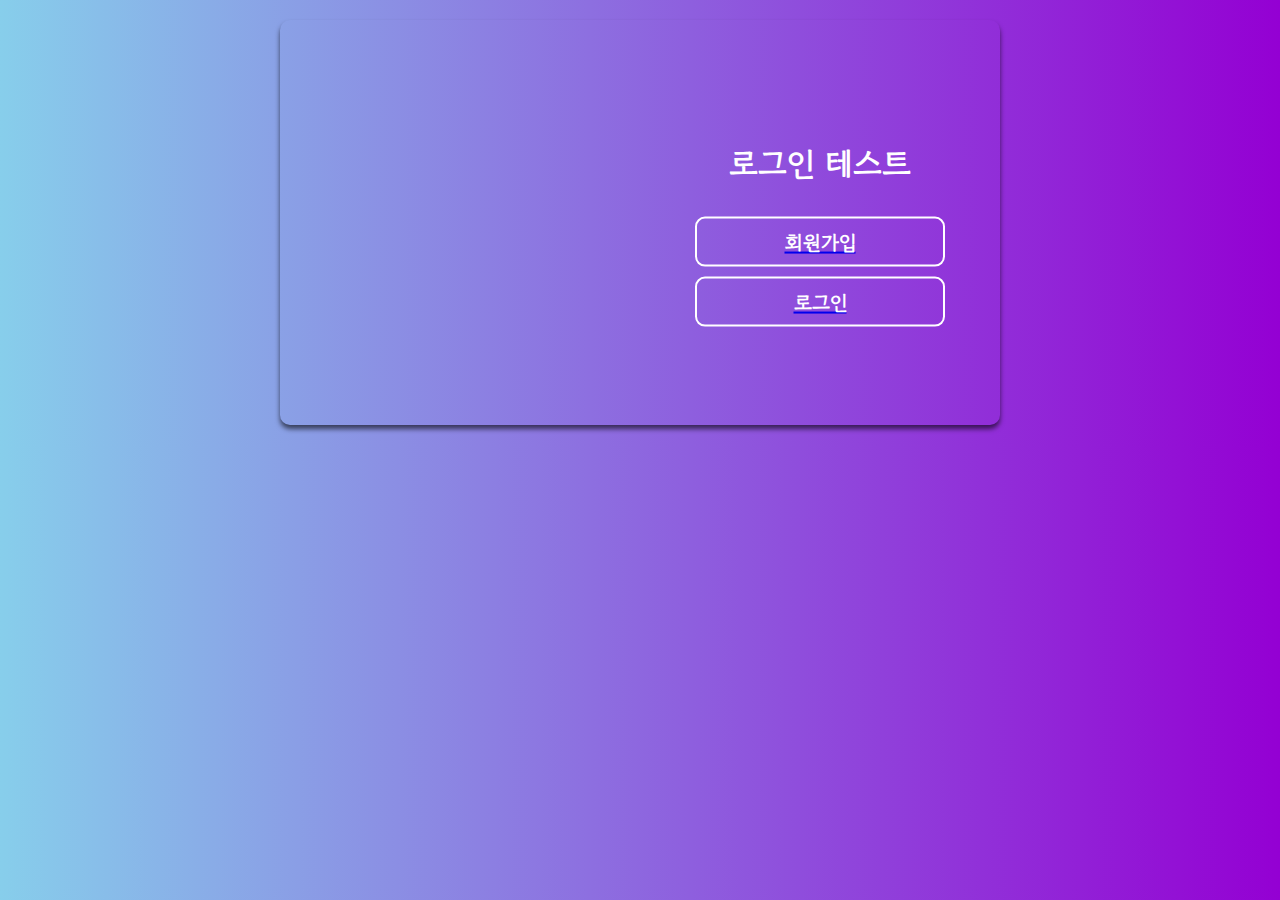
<file: login_test/templates/index.html>
<!DOCTYPE html>
<html lang="en">
<head>
    <meta charset="UTF-8">
    <meta http-equiv="X-UA-Compatible" content="IE=edge">
    <meta name="viewport" content="width=device-width, initial-scale=1.0">

    <meta property="og:title" content="로그인 테스트" />
    <meta property="og:description" content="로그인 테스트 페이지 입니다." />
    <meta property="og:image" content="https://images.unsplash.com/photo-1618005182384-a83a8bd57fbe?ixlib=rb-1.2.1&ixid=MnwxMjA3fDB8MHxwaG90by1wYWdlfHx8fGVufDB8fHx8&auto=format&fit=crop&w=1364&q=80" />

    <link href="https://cdn.jsdelivr.net/npm/bootstrap@5.0.2/dist/css/bootstrap.min.css" rel="stylesheet"
        integrity="sha384-EVSTQN3/azprG1Anm3QDgpJLIm9Nao0Yz1ztcQTwFspd3yD65VohhpuuCOmLASjC" crossorigin="anonymous">
    <script src="https://ajax.googleapis.com/ajax/libs/jquery/3.5.1/jquery.min.js"></script>
    <script src="https://cdn.jsdelivr.net/npm/bootstrap@5.0.2/dist/js/bootstrap.bundle.min.js"
        integrity="sha384-MrcW6ZMFYlzcLA8Nl+NtUVF0sA7MsXsP1UyJoMp4YLEuNSfAP+JcXn/tWtIaxVXM"
        crossorigin="anonymous"></script>

    <link href="https://fonts.googleapis.com/css2?family=Gowun+Dodum&display=swap" rel="stylesheet">

    <title>로그인 테스트</title>

    <style>
        * {
            font-family: 'Gowun Dodum', sans-serif;

        }

        .indexback {
            background: linear-gradient(90deg, skyblue, darkviolet);
        }

        .title {
            background-image: url('https://images.unsplash.com/photo-1618005182384-a83a8bd57fbe?ixlib=rb-1.2.1&ixid=MnwxMjA3fDB8MHxwaG90by1wYWdlfHx8fGVufDB8fHx8&auto=format&fit=crop&w=1364&q=80');
            background-position: center;
            background-size: cover;
            width: 720px;
            height: 405px;
            margin: 20px auto;
            border-radius: 10px;
            box-shadow: 0 4px 5px rgba(0, 0, 0, 0.6);

            color: white;
            font-weight: bold;
            position: relative;

        }
        .title > div {
            display: flex;
            flex-direction: column;
            justify-content: center;
            align-items: center;

            position: absolute;
            top: 50%;
            left: 75%;
            transform: translate(-50%, -50%);

        }

        .title > div > a > button {
            width: 250px;
            height: 50px;

            background-color: transparent;
            color: white;
            font-size: 20px;
            font-weight: bold;

            border-radius: 10px;
            border: 2px solid white;

            display: flex;
            flex-direction: column;
            justify-content: center;
            align-items: center;

            margin-top: 10px;
        }

        .title > div > a > button:hover {
            background: linear-gradient(45deg, skyblue, darkviolet);
        }
    </style>

    <script>

    </script>
</head>
<body class="indexback">
    <div class="title">
        <div>
            <h1>로그인 테스트</h1>
            <a href="/api/sign"><button>회원가입</button></a>
            <a href="/api/login"><button>로그인</button></a>
        </div>
    </div>

</body>
</html>
</file>
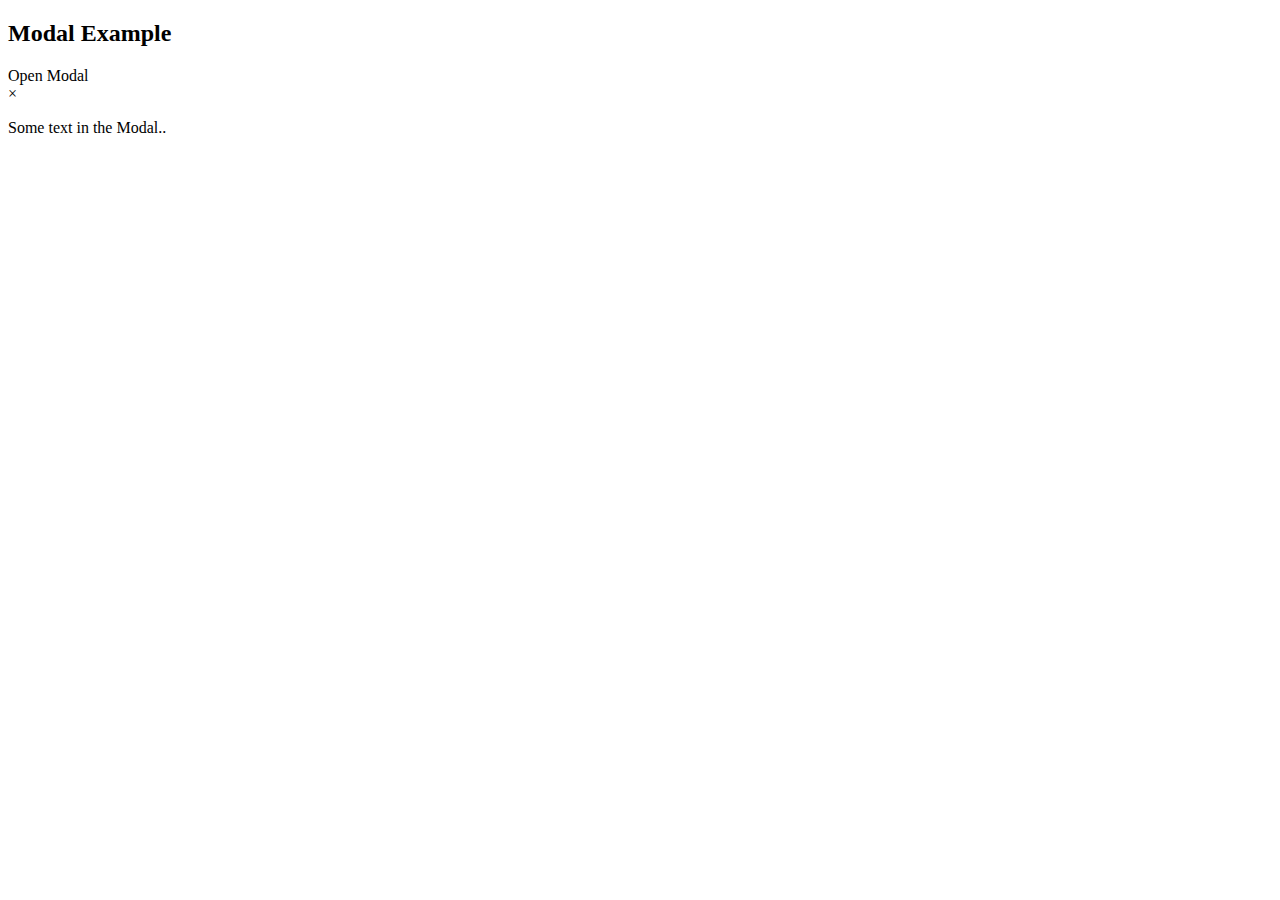
<file: templates/prac.html>
<!DOCTYPE html>
<html>
<head>
    <meta name="viewport" content="width=device-width, initial-scale=1">
</head>
<body>

<h2>Modal Example</h2>

<!-- Trigger/Open The Modal -->
<div id="myBtn">Open Modal</div>

<!-- The Modal -->
<div id="myModal" class="modal">

    <!-- Modal content -->
    <div class="modal-content">
        <span class="close">&times;</span>
        <p>Some text in the Modal..</p>
    </div>

</div>
<script>
    // Get the modal
    var modal = document.getElementById("myModal");

    // Get the button that opens the modal
    var btn = document.getElementById("myBtn");

    // Get the <span> element that closes the modal
    var span = document.getElementsByClassName("close")[0];

    // When the user clicks the button, open the modal
    btn.onclick = function () {
        modal.style.display = "block";
    }

    // When the user clicks on <span> (x), close the modal
    span.onclick = function () {
        modal.style.display = "none";
    }

    // When the user clicks anywhere outside of the modal, close it
    window.onclick = function (event) {
        if (event.target == modal) {
            modal.style.display = "none";
        }
    }
</script>
</body>
</html>
</file>
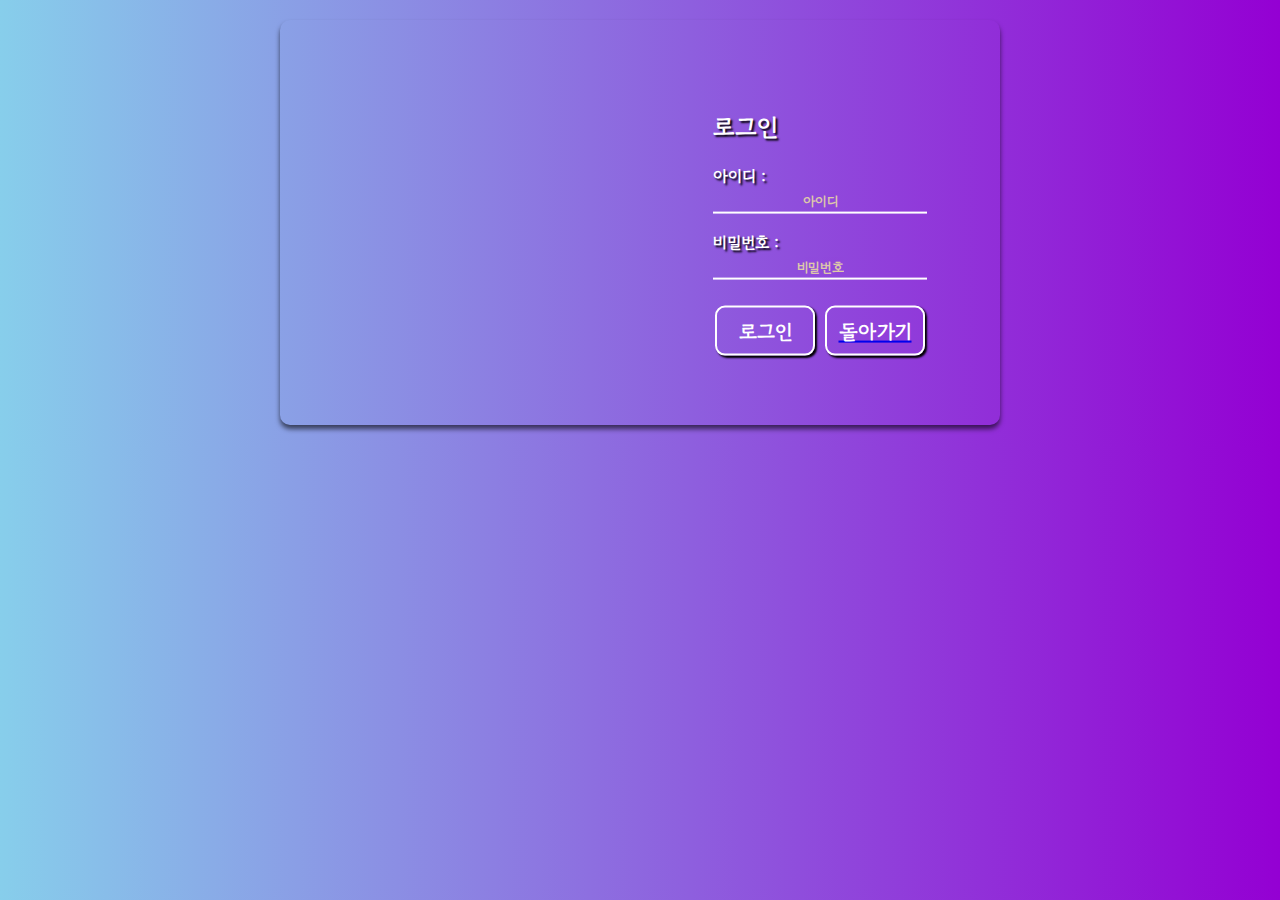
<file: login_test/templates/login.html>
<!DOCTYPE html>
<html lang="en">
<head>
    <meta charset="UTF-8">
    <meta http-equiv="X-UA-Compatible" content="IE=edge">
    <meta name="viewport" content="width=device-width, initial-scale=1.0">

    <link href="https://cdn.jsdelivr.net/npm/bootstrap@5.0.2/dist/css/bootstrap.min.css" rel="stylesheet"
        integrity="sha384-EVSTQN3/azprG1Anm3QDgpJLIm9Nao0Yz1ztcQTwFspd3yD65VohhpuuCOmLASjC" crossorigin="anonymous">
    <script src="https://ajax.googleapis.com/ajax/libs/jquery/3.5.1/jquery.min.js"></script>
    <script src="https://cdn.jsdelivr.net/npm/bootstrap@5.0.2/dist/js/bootstrap.bundle.min.js"
        integrity="sha384-MrcW6ZMFYlzcLA8Nl+NtUVF0sA7MsXsP1UyJoMp4YLEuNSfAP+JcXn/tWtIaxVXM"
        crossorigin="anonymous"></script>

    <link href="https://fonts.googleapis.com/css2?family=Gowun+Dodum&display=swap" rel="stylesheet">

    <title>로그인 테스트</title>

    <style>
        * {
            font-family: 'Gowun Dodum', sans-serif;
        }

        .loginback {
            background: linear-gradient(90deg, skyblue, darkviolet);
        }

        .logintitle {
            background-image: url('https://images.unsplash.com/photo-1618005182384-a83a8bd57fbe?ixlib=rb-1.2.1&ixid=MnwxMjA3fDB8MHxwaG90by1wYWdlfHx8fGVufDB8fHx8&auto=format&fit=crop&w=1364&q=80');
            background-position: center;
            background-size: cover;
            width: 720px;
            height: 405px;
            margin: 20px auto;
            border-radius: 10px;
            box-shadow: 0 4px 5px rgba(0, 0, 0, 0.6);

            color: white;
            font-weight: bold;
            position: relative;
            text-shadow: 2px 2px 2px black;

            display: flex;
            flex-direction: column;
            justify-content: center;
            align-items: center;

        }

        .logintitle > div {

            position: absolute;
            top: 50%;
            left: 75%;
            transform: translate(-50%, -50%);
        }

        .logintitle > div > p > input {
            width: 210px;
            border: none;
            background-color: transparent;
            border-bottom: 2px solid white;

            color: white;
            font-weight: bolder;

            text-align: center;
        }
        .logintitle > div > p > input:focus {
            outline: none;
        }

        .logintitle > div > p > input::placeholder {
            color: #FFFF93;
            opacity: 0.7;
        }

        .logintitle > div > div {
            display: flex;
            flex-direction: row;
            justify-content: center;
            align-items: center;
        }

        .logintitle > div > div > button {
            background: transparent;
            width: 100px;
            height: 50px;
            box-shadow: 2px 2px 2px black;

            background-color: transparent;
            color: white;
            font-size: 20px;
            font-weight: bold;

            margin-right: 10px;

            border-radius: 10px;
            border: 2px solid white;

            display: flex;
            flex-direction: column;
            justify-content: center;
            align-items: center;

            margin-top: 10px;
        }

        .logintitle > div > div > a > button {
            background: transparent;
            width: 100px;
            height: 50px;
            box-shadow: 2px 2px 2px black;

            background-color: transparent;
            color: white;
            font-size: 20px;
            font-weight: bold;

            border-radius: 10px;
            border: 2px solid white;

            display: flex;
            flex-direction: column;
            justify-content: center;
            align-items: center;

            margin-top: 10px;
        }
    </style>

    <script>
        function loginClick(){
            let id = $('#loginId').val()
            let password = $('#loginPw').val()

            $.ajax({
              type: "POST",
              url: "/api/login",
              data: {id_give: id, pw_give: password},
              success: function(response){
                  alert(response['msg'])
                  console.log(response)
                  window.location.replace("/")
              }
            })
        }
    </script>
</head>
<body class="loginback">
    <div class="logintitle">
        <div>
            <h2>로그인</h2>
            <p>아이디 : <input id="loginId" type="text" placeholder="아이디"/></p>
            <p>비밀번호 : <input id="loginPw" type="password" placeholder="비밀번호"/></p>
            <div>
                <button onclick="loginClick()">로그인</button>
                <a href="/"><button>돌아가기</button></a>
            </div>
        </div>
    </div>

</body>
</html>
</file>
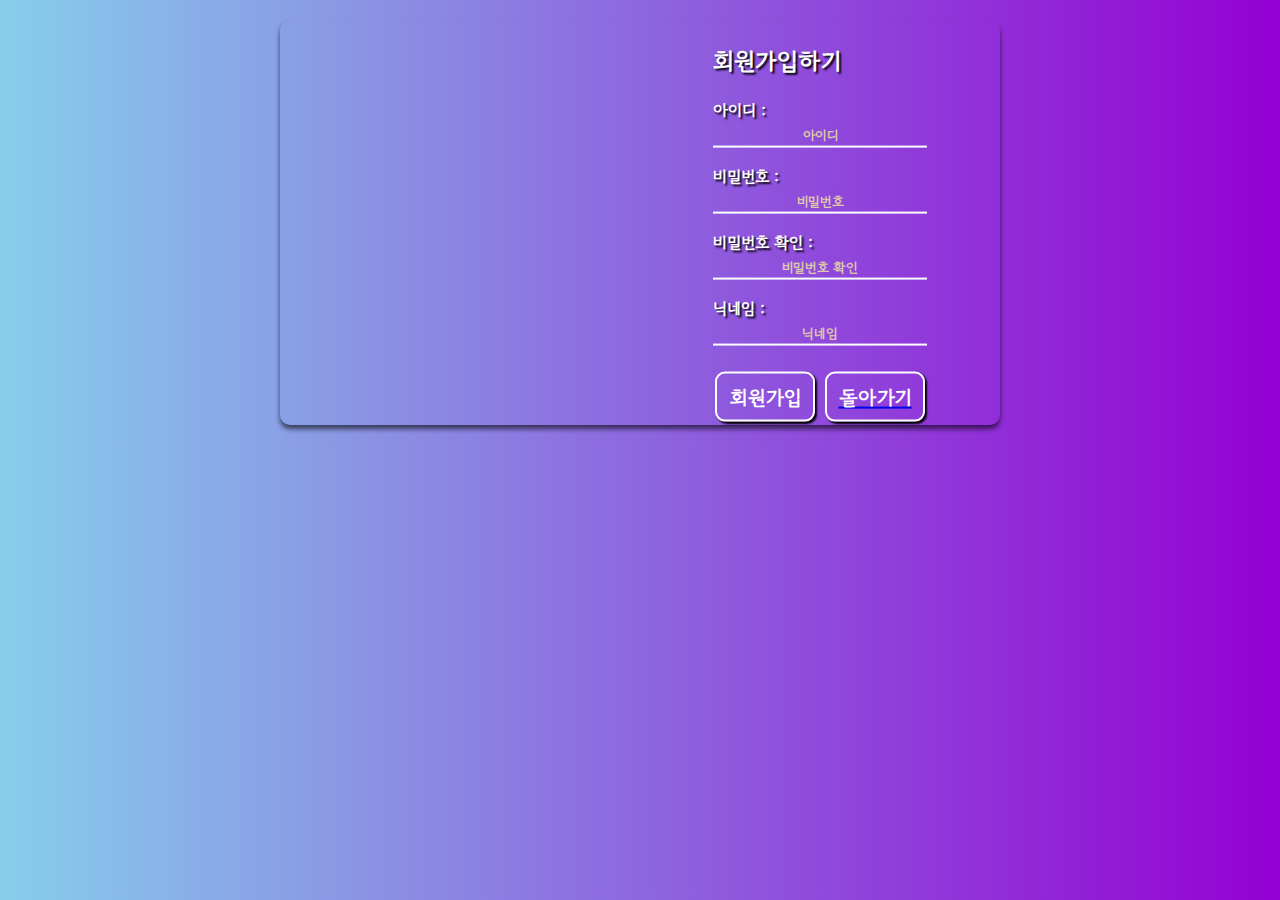
<file: login_test/templates/register.html>
<!DOCTYPE html>
<html lang="en">
<head>
    <meta charset="UTF-8">
    <meta http-equiv="X-UA-Compatible" content="IE=edge">
    <meta name="viewport" content="width=device-width, initial-scale=1.0">

    <link href="https://cdn.jsdelivr.net/npm/bootstrap@5.0.2/dist/css/bootstrap.min.css" rel="stylesheet"
        integrity="sha384-EVSTQN3/azprG1Anm3QDgpJLIm9Nao0Yz1ztcQTwFspd3yD65VohhpuuCOmLASjC" crossorigin="anonymous">
    <script src="https://ajax.googleapis.com/ajax/libs/jquery/3.5.1/jquery.min.js"></script>
    <script src="https://cdn.jsdelivr.net/npm/bootstrap@5.0.2/dist/js/bootstrap.bundle.min.js"
        integrity="sha384-MrcW6ZMFYlzcLA8Nl+NtUVF0sA7MsXsP1UyJoMp4YLEuNSfAP+JcXn/tWtIaxVXM"
        crossorigin="anonymous"></script>

    <link href="https://fonts.googleapis.com/css2?family=Gowun+Dodum&display=swap" rel="stylesheet">

    <title>로그인 테스트</title>

    <style>
        * {
            font-family: 'Gowun Dodum', sans-serif;
        }

        .regback {
            background: linear-gradient(90deg, skyblue, darkviolet);
        }

        .regtitle {
            background-image: url('https://images.unsplash.com/photo-1618005182384-a83a8bd57fbe?ixlib=rb-1.2.1&ixid=MnwxMjA3fDB8MHxwaG90by1wYWdlfHx8fGVufDB8fHx8&auto=format&fit=crop&w=1364&q=80');
            background-position: center;
            background-size: cover;
            width: 720px;
            height: 405px;
            margin: 20px auto;
            border-radius: 10px;
            box-shadow: 0 4px 5px rgba(0, 0, 0, 0.6);

            color: white;
            font-weight: bold;
            position: relative;
            text-shadow: 2px 2px 2px black;

            display: flex;
            flex-direction: column;
            justify-content: center;
            align-items: center;

        }

        .regtitle > div {

            position: absolute;
            top: 50%;
            left: 75%;
            transform: translate(-50%, -50%);
        }

        .regtitle > div > p > input {
            width: 210px;
            border: none;
            background-color: transparent;
            border-bottom: 2px solid white;

            color: white;
            font-weight: bolder;

            text-align: center;
        }
        .regtitle > div > p > input:focus {
            outline: none;
        }

        .regtitle > div > p > input::placeholder {
            color: #FFFF93;
            opacity: 0.7;
        }

        .regtitle > div > div {
            display: flex;
            flex-direction: row;
            justify-content: center;
            align-items: center;
        }

        .regtitle > div > div > button {
            background: transparent;
            width: 100px;
            height: 50px;
            box-shadow: 2px 2px 2px black;

            background-color: transparent;
            color: white;
            font-size: 20px;
            font-weight: bold;

            margin-right: 10px;

            border-radius: 10px;
            border: 2px solid white;

            display: flex;
            flex-direction: column;
            justify-content: center;
            align-items: center;

            margin-top: 10px;
        }

        .regtitle > div > div > a > button {
            background: transparent;
            width: 100px;
            height: 50px;
            box-shadow: 2px 2px 2px black;

            background-color: transparent;
            color: white;
            font-size: 20px;
            font-weight: bold;

            border-radius: 10px;
            border: 2px solid white;

            display: flex;
            flex-direction: column;
            justify-content: center;
            align-items: center;

            margin-top: 10px;
        }
    </style>

    <script>
        function registerClick(){
            let id = $('#registerId').val()
            let password = $('#registerPw').val()
            let password2 = $('#registerPw2').val()
            let nickname = $('#nickname').val()

            $.ajax({
              type: "POST",
              url: "/api/sign",
              data: {id_give: id, pw_give: password, pw2_give: password2, nickname_give: nickname},
              success: function(response){
                  alert(response['msg'])
                  console.log(response)
              }
            })
        }
    </script>
</head>
<body class="regback">
    <div class="regtitle">
        <div>
            <h2>회원가입하기</h2>
            <p>아이디 : <input id="registerId" type="text" placeholder="아이디" /></p>
            <p>비밀번호 : <input id="registerPw" type="password" placeholder="비밀번호"/></p>
            <p>비밀번호 확인 : <input id="registerPw2" type="password" placeholder="비밀번호 확인"/></p>
            <p>닉네임 : <input id="nickname" type="text" placeholder="닉네임"/></p>
            <div>
                <button onclick="registerClick()">회원가입</button>
                <a href="/"><button>돌아가기</button></a>
            </div>
        </div>
    </div>
</body>
</html>
</file>
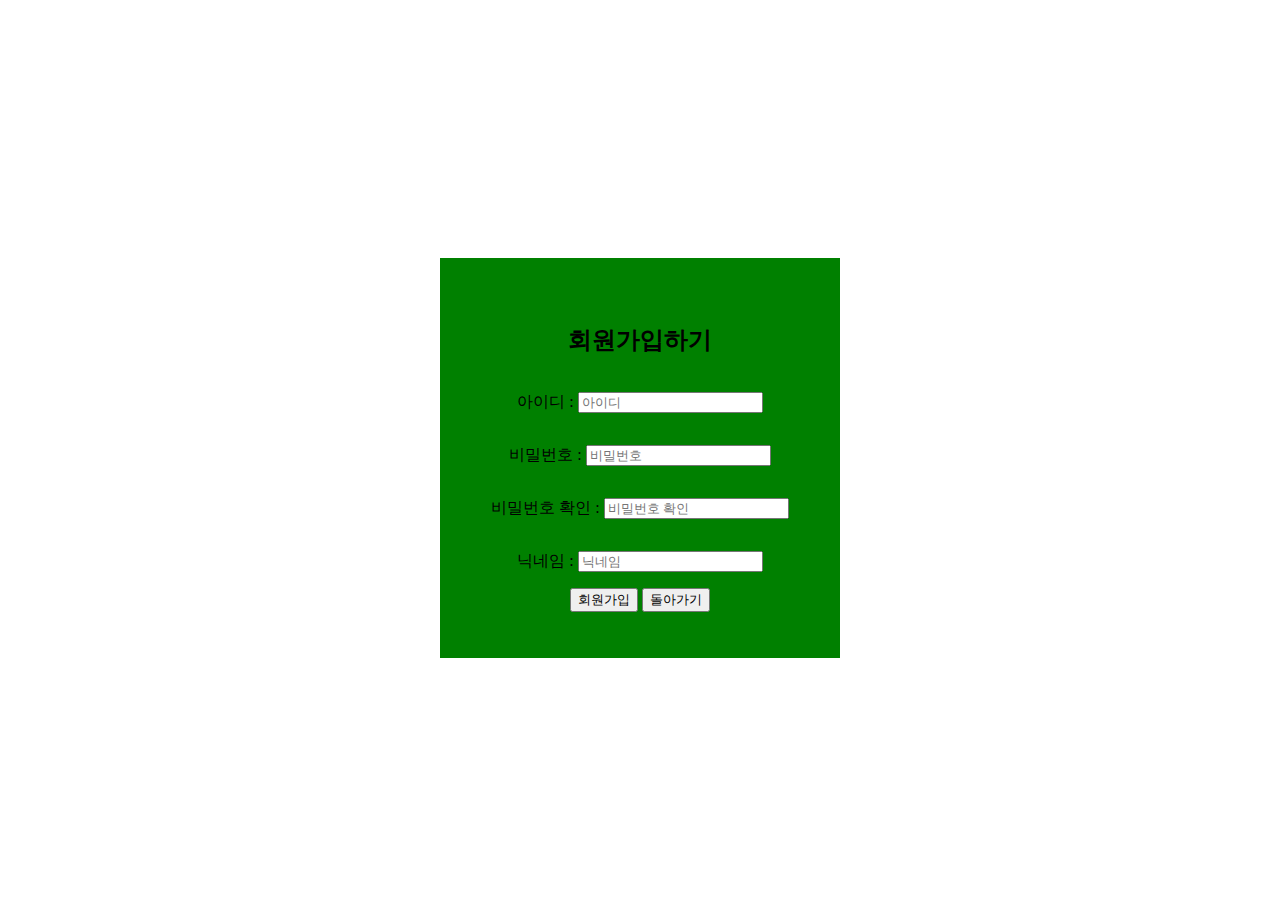
<file: miniproject_login/templates/register.html>
<!DOCTYPE html>
<html lang="en">
<head>
    <meta charset="UTF-8">
    <meta http-equiv="X-UA-Compatible" content="IE=edge">
    <meta name="viewport" content="width=device-width, initial-scale=1.0">

    <link href="https://cdn.jsdelivr.net/npm/bootstrap@5.0.2/dist/css/bootstrap.min.css" rel="stylesheet"
        integrity="sha384-EVSTQN3/azprG1Anm3QDgpJLIm9Nao0Yz1ztcQTwFspd3yD65VohhpuuCOmLASjC" crossorigin="anonymous">
    <script src="https://ajax.googleapis.com/ajax/libs/jquery/3.5.1/jquery.min.js"></script>
    <script src="https://cdn.jsdelivr.net/npm/bootstrap@5.0.2/dist/js/bootstrap.bundle.min.js"
        integrity="sha384-MrcW6ZMFYlzcLA8Nl+NtUVF0sA7MsXsP1UyJoMp4YLEuNSfAP+JcXn/tWtIaxVXM"
        crossorigin="anonymous"></script>

    <link href="https://fonts.googleapis.com/css2?family=Gowun+Dodum&display=swap" rel="stylesheet">

    <title>로그인 테스트</title>

    <style>
        body {
            background-image: url('https://images.unsplash.com/photo-1505740420928-5e560c06d30e?ixlib=rb-1.2.1&ixid=MnwxMjA3fDB8MHxwaG90by1wYWdlfHx8fGVufDB8fHx8&auto=format&fit=crop&w=1470&q=80');
            background-size: cover;
            background-position: cover;
        }

        .register {
            display: flex;
            flex-direction: column;
            justify-content: center;
            align-items: center;

            height: 100vh;
        }

        .regarea {
            display: flex;
            flex-direction: column;
            justify-content: center;
            align-items: center;

            width: 400px;
            height: 400px;

            background-color: green;
        }
    </style>

    <script>
        function registerClick(){
            let id = $('#registerId').val()
            let password = $('#registerPw').val()
            let password2 = $('#registerPw2').val()
            let nickname = $('#nickname').val()

            $.ajax({
              type: "POST",
              url: "/api/attend",
              data: {id_give: id, pw_give: password, pw2_give: password2, nickname_give: nickname},
              success: function(response){
                  alert(response['msg'])
                  console.log(response)
                  window.location.replace("/login")
              }
            })
        }
    </script>
</head>
<body>
    <div class="register">
        <div class="regarea">
            <h2>회원가입하기</h2>
            <p>아이디 : <input id="registerId" type="text" placeholder="아이디" /></p>
            <p>비밀번호 : <input id="registerPw" type="password" placeholder="비밀번호"/></p>
            <p>비밀번호 확인 : <input id="registerPw2" type="password" placeholder="비밀번호 확인"/></p>
            <p>닉네임 : <input id="nickname" type="text" placeholder="닉네임"/></p>
            <div>
                <button onclick="registerClick()">회원가입</button>
                <a href="/"><button>돌아가기</button></a>
            </div>
        </div>
    </div>
</body>
</html>
</file>
